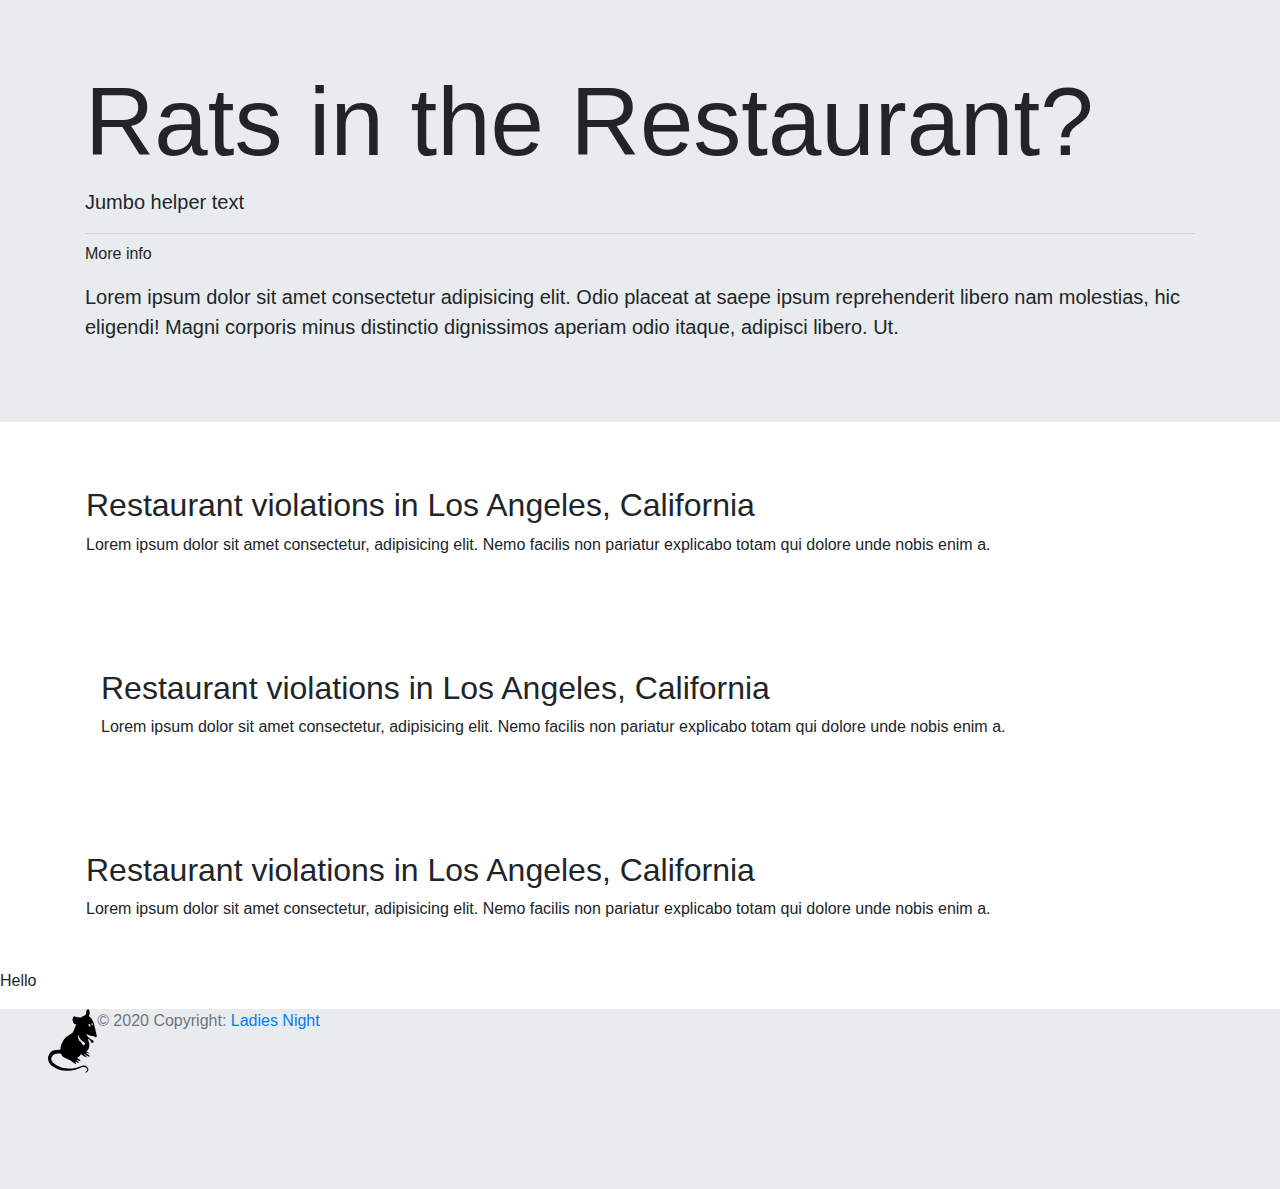
<file: backup.html>
<!doctype html>
<html lang="en">
  <head>
    <title>Rats in the Restaurant</title>
    <!-- Required meta tags -->
    <meta charset="utf-8">
    <meta name="viewport" content="width=device-width, initial-scale=1, shrink-to-fit=no">

    <!-- Bootstrap CSS -->
    <link rel="stylesheet" href="https://stackpath.bootstrapcdn.com/bootstrap/4.3.1/css/bootstrap.min.css" integrity="sha384-ggOyR0iXCbMQv3Xipma34MD+dH/1fQ784/j6cY/iJTQUOhcWr7x9JvoRxT2MZw1T" crossorigin="anonymous">

    <style>
      footer > img {
        margin: 2px;
      }
      html, body {height: 100%;}

      #wrap {min-height: 100%;}

      #main {overflow:auto;
        padding-bottom: 180px;}  /* must be same height as the footer */

      #footer {position: relative;
        margin-top: -180px; /* negative value of footer height */
        height: 180px;
        clear:both;
        background-color: #E9ECEF;
        } 


        .animate {
        /* height: 50px; */
        /* margin-top: 35px;
        margin-bottom: 65px; */
        /* animation-timing-function: ease-in;
        animation-name:  mymove;
        animation-duration: 3s;
        animation-iteration-count: 1; */
      }
      img{
        height: 6em;
        display: block;
        float: left;
        margin-left: 3em;
      }

/* @keyframes mymove {
  from {right: -400px;}
  to {left: 0px;} */
}
      /* .preload * {
          -webkit-transition: none !important;
          -moz-transition: none !important;
          -ms-transition: none !important;
          -o-transition: none !important;
} */
@-webkit-keyframes goLeft  {
    {
      right: -500%;
      transform: translateX(0);
    }
    100% {
      left: 0%%;
      transform: translateX(300%);
    }
}

      /* @keyframes goLeft {
      from {
        /* -webkit-transform: translate(0,0); */
        /* margin-right: 100%;
        width: 300%;
      } */

      /* to { */
        /* -webkit-transform: translate(980px,0); */
        /* margin-left: 0%;
        width: 25%;
      /* } 
}   */

.description {
  padding: 1em;
  margin-top: 3em;
  margin-bottom: 1rem;
}

#foot_mouse {
  height: 4em;
  width: auto;
  margin-right: 0;
}

#foots {
  margin-top: 5em;
  text-align: center;
  
  
}
  </style>
</head>
  <script>
      //     $("#mouse").delay(1000).animate({"opacity": "1"}, 700);
      //     $(document ).ready(function() {
      //   $("body").removeClass("preload");
      // });
  </script>
<body>
<div class="wrapper">

  <div class="jumbotron jumbotron-fluid">
    <div class="container">
      <h1 class="display-1">Rats in the Restaurant?</h1>
      <div class="row">
        <div class="preload" id="mouse1"></div>
      </div>
      <p class="lead">Jumbo helper text</p>     

      <hr class="my-2">
      <p>More info</p>
      <p class="lead">
       Lorem ipsum dolor sit amet consectetur adipisicing elit.
        Odio placeat at saepe ipsum reprehenderit libero nam molestias, hic eligendi! 
        Magni corporis minus distinctio dignissimos aperiam odio itaque, adipisci libero. Ut.
      </p>
    </div>
    <div class="container">
    <div class="row">
      <div class="preload" id="mouse1"></div>
    </div>
  </div>
  </div>

  <div class="container description">
    <div class="row">
      <div class="col-xs-12 col-sm-12 col-md-12">
        <h2>
          Restaurant violations in Los Angeles, California
        </h2>
        <p>
          Lorem ipsum dolor sit amet consectetur, adipisicing elit. 
          Nemo facilis non pariatur explicabo totam qui dolore unde nobis enim a.
        </p>
      </div>
    </div>
  </div>

<div class="container">
  <div class="row">
    <div class="col-xs-12 col-sm-12 col-md-12">

<!-- <div class='tableauPlaceholder' id='viz1592627190426' style='position: relative'><noscript><a href='#'><img alt=' ' src='https:&#47;&#47;public.tableau.com&#47;static&#47;images&#47;Ra&#47;Rats_interactivedashboard_2&#47;RestaurantsinLAwithviolations&#47;1_rss.png' style='border: none' /></a></noscript><object class='tableauViz'  style='display:none;'><param name='host_url' value='https%3A%2F%2Fpublic.tableau.com%2F' /> <param name='embed_code_version' value='3' /> <param name='site_root' value='' /><param name='name' value='Rats_interactivedashboard_2&#47;RestaurantsinLAwithviolations' /><param name='tabs' value='no' /><param name='toolbar' value='yes' /><param name='static_image' value='https:&#47;&#47;public.tableau.com&#47;static&#47;images&#47;Ra&#47;Rats_interactivedashboard_2&#47;RestaurantsinLAwithviolations&#47;1.png' /> <param name='animate_transition' value='yes' /><param name='display_static_image' value='yes' /><param name='display_spinner' value='yes' /><param name='display_overlay' value='yes' /><param name='display_count' value='yes' /><param name='language' value='en' /></object></div>                <script type='text/javascript'>                    var divElement = document.getElementById('viz1592627190426');                    var vizElement = divElement.getElementsByTagName('object')[0];                    if ( divElement.offsetWidth > 800 ) { vizElement.style.minWidth='1000px';vizElement.style.maxWidth='1366px';vizElement.style.width='100%';vizElement.style.minHeight='795px';vizElement.style.maxHeight='895px';vizElement.style.height=(divElement.offsetWidth*0.75)+'px';} else if ( divElement.offsetWidth > 500 ) { vizElement.style.minWidth='1000px';vizElement.style.maxWidth='1366px';vizElement.style.width='100%';vizElement.style.minHeight='795px';vizElement.style.maxHeight='895px';vizElement.style.height=(divElement.offsetWidth*0.75)+'px';} else { vizElement.style.width='100%';vizElement.style.height='1077px';}                     var scriptElement = document.createElement('script');                    scriptElement.src = 'https://public.tableau.com/javascripts/api/viz_v1.js';                    vizElement.parentNode.insertBefore(scriptElement, vizElement);                </script> -->
      <div class='tableauPlaceholder' id='viz1592627130383' style='position: relative'><noscript><a href=''><img alt=' ' src='https:&#47;&#47;public.tableau.com&#47;static&#47;images&#47;Ra&#47;Rats_interactivedashboard_2&#47;RestaurantsinLAwithviolations&#47;1_rss.png' style='border: none' /></a></noscript><object class='tableauViz'  style='display:none;'><param name='host_url' value='https%3A%2F%2Fpublic.tableau.com%2F' /> <param name='embed_code_version' value='3' /> <param name='site_root' value='' /><param name='name' value='Rats_interactivedashboard_2&#47;RestaurantsinLAwithviolations' /><param name='tabs' value='no' /><param name='toolbar' value='yes' /><param name='static_image' value='https:&#47;&#47;public.tableau.com&#47;static&#47;images&#47;Ra&#47;Rats_interactivedashboard_2&#47;RestaurantsinLAwithviolations&#47;1.png' /> <param name='animate_transition' value='yes' /><param name='display_static_image' value='yes' /><param name='display_spinner' value='yes' /><param name='display_overlay' value='yes' /><param name='display_count' value='yes' /><param name='language' value='en' /></object></div>                <script type='text/javascript'>                    var divElement = document.getElementById('viz1592627130383');                    var vizElement = divElement.getElementsByTagName('object')[0];                    if ( divElement.offsetWidth > 800 ) { vizElement.style.minWidth='1000px';vizElement.style.maxWidth='1366px';vizElement.style.width='100%';vizElement.style.minHeight='795px';vizElement.style.maxHeight='895px';vizElement.style.height=(divElement.offsetWidth*0.75)+'px';} else if ( divElement.offsetWidth > 500 ) { vizElement.style.minWidth='1000px';vizElement.style.maxWidth='1366px';vizElement.style.width='100%';vizElement.style.minHeight='795px';vizElement.style.maxHeight='895px';vizElement.style.height=(divElement.offsetWidth*0.75)+'px';} else { vizElement.style.width='100%';vizElement.style.height='1077px';}                     var scriptElement = document.createElement('script');                    scriptElement.src = 'https://public.tableau.com/javascripts/api/viz_v1.js';                    vizElement.parentNode.insertBefore(scriptElement, vizElement);</script>
      

     <!-- <div class='tableauPlaceholder' id='viz1592574030519' style='position: relative'><noscript><a href='#'><img alt=' ' src='https:&#47;&#47;public.tableau.com&#47;static&#47;images&#47;Ra&#47;Rats_interactivedashboard&#47;RestaurantsinLAwithviolations&#47;1_rss.png' style='border: none' /></a></noscript><object class='tableauViz'  style='display:none;'><param name='host_url' value='https%3A%2F%2Fpublic.tableau.com%2F' /> <param name='embed_code_version' value='3' /> <param name='path' value='views&#47;Rats_interactivedashboard&#47;RestaurantsinLAwithviolations?:language=en&amp;:embed=y&amp;:display_count=y&amp;publish=yes' /> <param name='toolbar' value='yes' /><param name='static_image' value='https:&#47;&#47;public.tableau.com&#47;static&#47;images&#47;Ra&#47;Rats_interactivedashboard&#47;RestaurantsinLAwithviolations&#47;1.png' /> <param name='animate_transition' value='yes' /><param name='display_static_image' value='yes' /><param name='display_spinner' value='yes' /><param name='display_overlay' value='yes' /><param name='display_count' value='yes' /><param name='language' value='en' /><param name='filter' value='publish=yes' /></object></div>                <script type='text/javascript'>                    var divElement = document.getElementById('viz1592574030519');                    var vizElement = divElement.getElementsByTagName('object')[0];                    if ( divElement.offsetWidth > 800 ) { vizElement.style.width='1366px';vizElement.style.height='795px';} else if ( divElement.offsetWidth > 500 ) { vizElement.style.width='1366px';vizElement.style.height='795px';} else { vizElement.style.width='100%';vizElement.style.height='977px';}                     var scriptElement = document.createElement('script');                    scriptElement.src = 'https://public.tableau.com/javascripts/api/viz_v1.js';                    vizElement.parentNode.insertBefore(scriptElement, vizElement);                </script>
      </div> -->
  </div>
</div>

<div class="container description">
  <div class="row">
    <div class="col-xs-12 col-sm-12 col-md-12">
      <h2>
        Restaurant violations in Los Angeles, California
      </h2>
      <p>
        Lorem ipsum dolor sit amet consectetur, adipisicing elit. 
        Nemo facilis non pariatur explicabo totam qui dolore unde nobis enim a.
      </p>
    </div>
  </div>
</div>

  <div class="container container-fluid">
    
  </div>
    <div class="row">
      
      <div class="col-xs-12 col-sm-12 col-md-12">
        <!-- tableau embed -->
        <div class='tableauPlaceholder' id='viz1592572794236' style='position: relative'><noscript><a href='#'><img alt=' ' src='https:&#47;&#47;public.tableau.com&#47;static&#47;images&#47;Ra&#47;Rats_Analysis&#47;Facilityandinsperctionpercity&#47;1_rss.png' style='border: none' /></a></noscript><object class='tableauViz'  style='display:none;'><param name='host_url' value='https%3A%2F%2Fpublic.tableau.com%2F' /> <param name='embed_code_version' value='3' /> <param name='path' value='views&#47;Rats_Analysis&#47;Facilityandinsperctionpercity?:language=en&amp;:embed=y&amp;:display_count=y' /> <param name='toolbar' value='yes' /><param name='static_image' value='https:&#47;&#47;public.tableau.com&#47;static&#47;images&#47;Ra&#47;Rats_Analysis&#47;Facilityandinsperctionpercity&#47;1.png' /> <param name='animate_transition' value='yes' /><param name='display_static_image' value='yes' /><param name='display_spinner' value='yes' /><param name='display_overlay' value='yes' /><param name='display_count' value='yes' /><param name='language' value='en' /></object></div>                <script type='text/javascript'> var divElement = document.getElementById('viz1592572794236');                    
          var vizElement = divElement.getElementsByTagName('object')[0];                    if ( divElement.offsetWidth > 800 ) { vizElement.style.width='100%';vizElement.style.height=(divElement.offsetWidth*0.75)+'px';} else if ( divElement.offsetWidth > 500 ) { vizElement.style.width='100%';vizElement.style.height=(divElement.offsetWidth*0.75)+'px';} else { vizElement.style.width='100%';vizElement.style.height='1727px';}                     var scriptElement = document.createElement('script');                    scriptElement.src = 'https://public.tableau.com/javascripts/api/viz_v1.js';                    vizElement.parentNode.insertBefore(scriptElement, vizElement);                </script>
        
      </div>
      
    </div>
  </div>
<div class="container description">
  <div class="row">
    <div class="col-xs-12 col-sm-12 col-md-12">
      <h2>
        Restaurant violations in Los Angeles, California
      </h2>
      <p>
        Lorem ipsum dolor sit amet consectetur, adipisicing elit. 
        Nemo facilis non pariatur explicabo totam qui dolore unde nobis enim a.
      </p>
    </div>
  </div>
</div>
<!-- Footer -->
<!-- <footer class="footer" id="foots">
  
  <div class="container">
    <span class="text-muted">© 2020 Copyright:
       <a href="https://github.com/mcarter-00/Rats-in-the-Restaurants">Ladies Night</a></span><img src ="images/m_legs.svg" id="foot_mouse" alt="rats">
  </div>
</footer> -->
  <div id="wrap">
    <div id="main">
<p>Hello</p>
      
    </div>
  </div>
</div>


  <div id="footer">
    <span class="text-muted">© 2020 Copyright:
      <a href="https://github.com/mcarter-00/Rats-in-the-Restaurants">Ladies Night</a></span><img src ="images/m_legs.svg" id="foot_mouse" alt="rats">
    </span>
  </div>
<!-- end of page container -->
</div>
  
    
    <!-- Optional JavaScript -->
    <!-- jQuery first, then Popper.js, then Bootstrap JS -->
    <script type='text/javascript' src='http://mysite.myserver.com/javascripts/api/viz_v1.js'></script>
    <script src="https://code.jquery.com/jquery-3.3.1.slim.min.js" integrity="sha384-q8i/X+965DzO0rT7abK41JStQIAqVgRVzpbzo5smXKp4YfRvH+8abtTE1Pi6jizo" crossorigin="anonymous"></script>
    <script src="https://cdnjs.cloudflare.com/ajax/libs/popper.js/1.14.7/umd/popper.min.js" integrity="sha384-UO2eT0CpHqdSJQ6hJty5KVphtPhzWj9WO1clHTMGa3JDZwrnQq4sF86dIHNDz0W1" crossorigin="anonymous"></script>
    <script src="https://stackpath.bootstrapcdn.com/bootstrap/4.3.1/js/bootstrap.min.js" integrity="sha384-JjSmVgyd0p3pXB1rRibZUAYoIIy6OrQ6VrjIEaFf/nJGzIxFDsf4x0xIM+B07jRM" crossorigin="anonymous"></script>
    <script>


      var mouseyImages = ['images/m_da.svg', 'images/m_legs.svg', 'images/m_sleep.png', 'images/m_up.svg', 'images/m_sv.svg', 'images/m_ls.svg' ];
      let mouseyDiv = document.getElementById('mouse1');
      var arrayLength = mouseyImages.length;
      for (let i=1; i<arrayLength; i++) {
        
          setTimeout( function timer(){
            mouseyDiv.innerHTML += '<img src=\"'+mouseyImages[i]+'\"  >';
          }, i*1500 );




}
// $(window).on("load", function(){
//     // '#yourElement' this is the id of the html element you want to animate.
//     // you can also use any other selector as well.
//     $('#mouse1').addClass('animate_mice');
// });

      // var playersBox = ['images/m_da.svg', 'images/m_legs.svg', 'images/m_sleep.png', 'images/m_up.svg', 'images/m_sv.svg', 'images/m_ls.svg' ];
      // let playerContainer = document.getElementById('mouse1');
      // for (var i = 0; i < playersBox.length; i++) {
      //     playerContainer.innerHTML += '<img src=\"'+playersBox[i]+'\"  >';
      //     // playerContainer.innerHTML += '<img src=\"'+playersBox[i]+'\">';
      // }

      // $("#mouse").delay(1000).animate({"opacity": "1"}, 700);
      //     $(document ).ready(function() {
      //   $("body").removeClass("preload");
      // });
</script>

  </body>
</html>
</file>
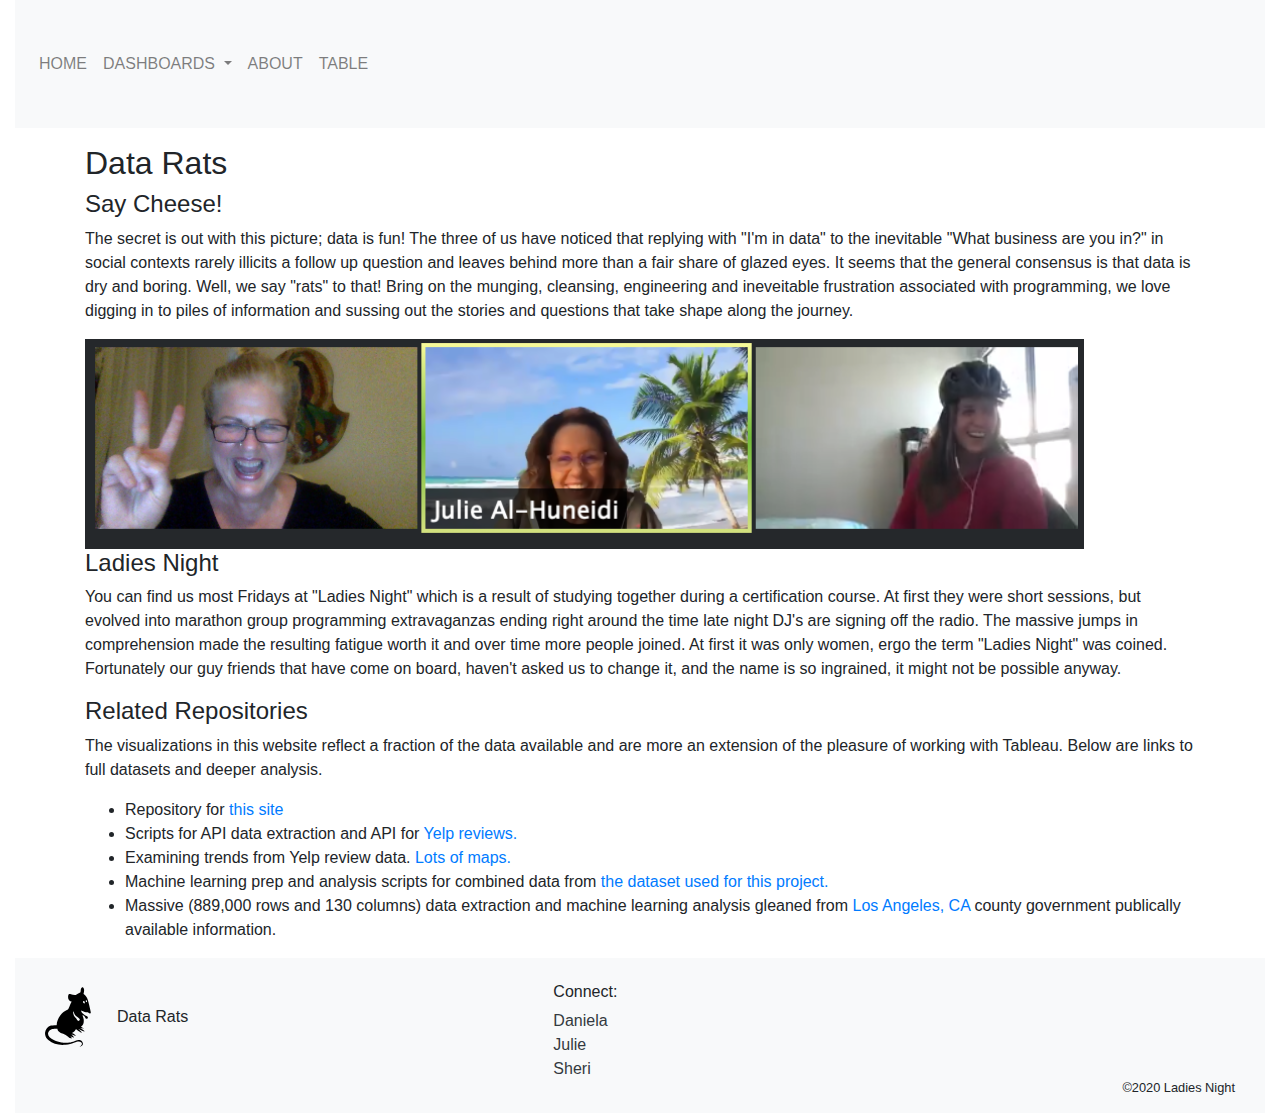
<file: pages/about.html>
<!doctype html>
<html lang="en">
  <head>
    <!-- Required meta tags -->
    <meta charset="utf-8">
    <meta name="viewport" content="width=device-width, initial-scale=1, shrink-to-fit=no">

    <!-- Bootstrap CSS -->
    <link rel="stylesheet" href="https://stackpath.bootstrapcdn.com/bootstrap/4.3.1/css/bootstrap.min.css" integrity="sha384-ggOyR0iXCbMQv3Xipma34MD+dH/1fQ784/j6cY/iJTQUOhcWr7x9JvoRxT2MZw1T" crossorigin="anonymous">
    <link rel="stylesheet" href="../css/styles.css">
    
    <title>About</title>
   
  </head>
  <body>
   <div class="container-fluid"> 
    <nav class="navbar navbar-expand-md navbar-light bg-light mb-3">
        <button class="navbar-toggler" type="button" data-toggle="collapse" data-target="#navbarSupportedContent" aria-controls="navbarSupportedContent" aria-expanded="false" aria-label="Toggle navigation">
            <span class="navbar-toggler-icon"></span>
        </button>

        <div class="collapse navbar-collapse" id="navbarSupportedContent">
        <ul class="nav navbar-nav">
            <li class="nav-item">
                <a class="nav-link" href="../index.html">HOME</a>
            </li>
            <li class="nav-item dropdown">
                <a class="nav-link dropdown-toggle" href="../index.html" id="navbarDropdownMenuLink" data-toggle="dropdown" aria-haspopup="true" aria-expanded="false">
                    DASHBOARDS
                </a>
                <div class="dropdown-menu" aria-labelledby="navbarDropdownMenuLink">
                    <a class="dropdown-item" href="viza.html">LA Map</a>
                    <a class="dropdown-item" href="vizb.html">Bad Habits</a>
                    <a class="dropdown-item" href="vizc.html">Bad Actors</a>
                    <a class="dropdown-item" href="vizd.html">Tacos</a>
                </div>
            </li>
            <li class="nav-item">
                <a class="nav-link" href="about.html">ABOUT</a>
            </li>
            <li class="nav-item">
                <a class="nav-link" href="table.html">TABLE</a>
            </li>
        </ul>
        </div>
    </nav>
   </div>

<div class="container"><h2 class="justify-content-center">Data Rats</h2></div>
<div class="spacer"></div>
      
    <!-- <div class="container" id='figuras'> -->
<div class="container">
    <div class="row">
        <div class="col-md-12"><h4 class="justify-content-center">Say Cheese!</h2></div>
        <div class="col-md-12">
            <p>
                The secret is out with this picture; data is fun! The three of us have noticed that
                replying with "I'm in data" to the inevitable "What business are you in?" in social contexts 
                rarely illicits a follow 
                up question and leaves behind more than a fair share of glazed eyes. It seems that 
                the general consensus 
                is that data is dry and boring. Well, we say "rats" to that! Bring on the munging, cleansing,
                engineering and ineveitable frustration associated with programming, we love digging in to
                piles of information and sussing out the stories and questions that take shape along the journey.            
            </p>
        </div>
        <div class="col-md-12" id='data-ratz' class="">
            <img src="../images/data_ratz.png" style="width: 90%; height: auto; " alt="data ratz">
        </div>
    </div>
</div>
<div class="spacer"></div>

<div class="container">
    <div class="row">
        <div class="col-md-12"><h4 class="justify-content-center">Ladies Night</h2></div>

        <div class="col-md-12">
            <p>
                You can find us most Fridays at "Ladies Night" which is a result of studying together during a 
                certification course. At first they were short sessions, but evolved into marathon group programming 
                extravaganzas ending right around the time late night DJ's are signing off the radio. The massive jumps in 
                comprehension made the resulting fatigue worth it and over time more people joined. At first 
                it was only women, ergo the term "Ladies Night" was coined. Fortunately our guy friends that have come on board, 
                haven't asked us to change it, and the name is so ingrained, it might not be possible anyway. 
            </p>

        </div>
            <div class="col-md-12"><h4 class="justify-content-center">Related Repositories</h2></div>
        <div class="col-md-12">
            <p>
                The visualizations in this website reflect a fraction of the data available and are more
                an extension of the pleasure of working with Tableau. Below are links to full datasets and 
                deeper analysis.
            </p>

        </div>
        <div class="col-md-12">
            <ul>
                <li>
                    Repository for <a href="https://github.com/sherirosalia/embed_tableau">this site</a>
                </li>
                <li>
                    Scripts for API data extraction and API for  <a href="https://github.com/sherirosalia/LA_Restaurants_Yelp_API">Yelp reviews.</a>
                </li>
                <li>
                    Examining trends from Yelp review data. <a href="https://github.com/sherirosalia/LA_Restaurants_Yelp_API">Lots of maps.</a>
                </li>
                <li>
                    Machine learning prep and analysis scripts for combined data from <a href="https://github.com/sherirosalia/Dirty_Rats_Machine_Learning"> the dataset used for this project.</a>
                </li>

                <li>
                    Massive (889,000 rows and 130 columns) data extraction and machine learning analysis gleaned from  <a href="https://github.com/mcarter-00/Rats-in-the-Restaurants">Los Angeles, CA</a> county government publically available information.
                </li>

            </ul>
        </div>

    </div>
</div>
        



<div class="container-fluid">
    <footer class="bg-light mt-auto container-fluid">
        <div class="container-fluid py-3">
            <div class="row">
                <div class="col-md-3">
                    <h5></h5></div>
                <div class="col-md-3"></div>
                <div class="col-md-3"></div>
                <div class="col-md-3"></div>
            </div>
            <div class="row">
                <div class="col-md-5"><a class="navbar-brand" href=""><img src="../images/m_legs.svg"  id="foot_mouse" alt="rats"></a>Data Rats<span class="small"><br></span></div>
                <div class="col-md-4">
                    <h6>Connect:</h6>
                    <ul class="list-unstyled f_link">
                    <li><a href="https://sherirosalia.github.io/sherirosalia.io/" class="text-dark text-decoration-none" target="_blank">Daniela</a></li>
                    <li><a href="https://github.com/sherirosalia" class="text-dark text-decoration-none" target="_blank">Julie</a></li>
                    <li><a href="https://github.com/sherirosalia" class="text-dark text-decoration-none" target="_blank">Sheri </a></li>
                    </ul>
                </div>
                <div class="col-md-3 text-right small align-self-end">©2020 Ladies Night</div>
            </div>
        </div>
    </footer>
</div>

</div>
    <!-- Optional JavaScript -->
    <!-- jQuery first, then Popper.js, then Bootstrap JS -->
    <script src="https://code.jquery.com/jquery-3.3.1.slim.min.js" integrity="sha384-q8i/X+965DzO0rT7abK41JStQIAqVgRVzpbzo5smXKp4YfRvH+8abtTE1Pi6jizo" crossorigin="anonymous"></script>
    <script src="https://cdnjs.cloudflare.com/ajax/libs/popper.js/1.14.7/umd/popper.min.js" integrity="sha384-UO2eT0CpHqdSJQ6hJty5KVphtPhzWj9WO1clHTMGa3JDZwrnQq4sF86dIHNDz0W1" crossorigin="anonymous"></script>
    <script src="https://stackpath.bootstrapcdn.com/bootstrap/4.3.1/js/bootstrap.min.js" integrity="sha384-JjSmVgyd0p3pXB1rRibZUAYoIIy6OrQ6VrjIEaFf/nJGzIxFDsf4x0xIM+B07jRM" crossorigin="anonymous"></script>
    <script src="https://public.tableau.com/javascripts/api/tableau-2.5.0.min.js"></script>
    <!-- <script src="../js/content.js"></script> -->

    </body>
</html>
</file>
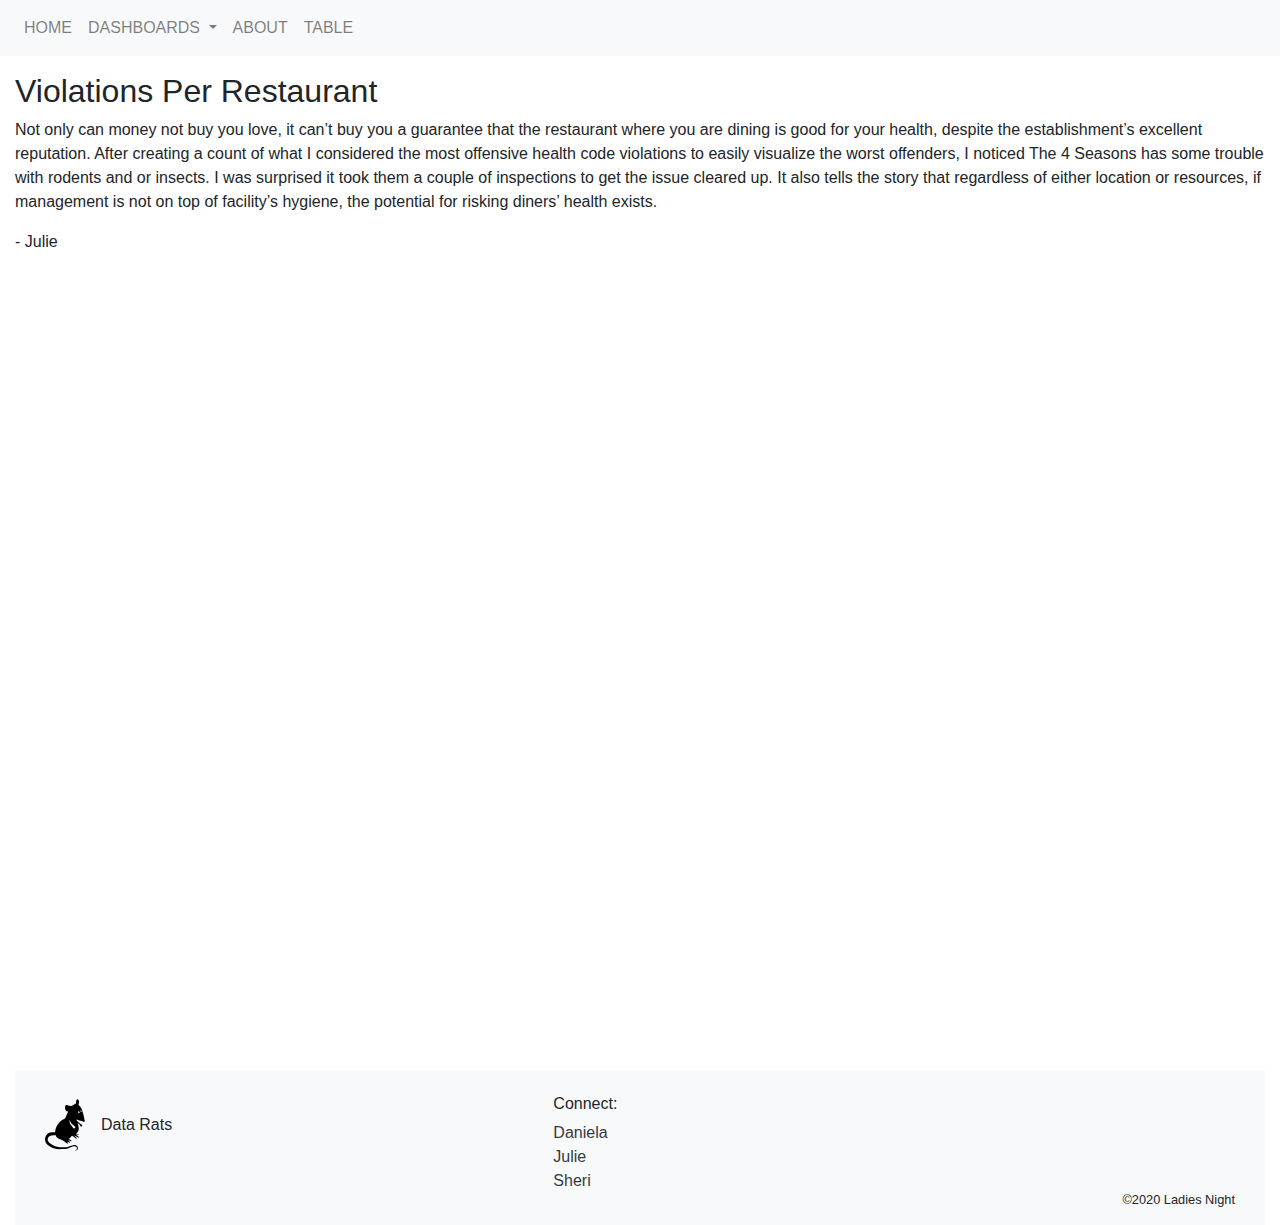
<file: pages/vize.html>
<!doctype html>
<html lang="en">
  <head>
    <!-- Required meta tags -->
    <meta charset="utf-8">
    <meta name="viewport" content="width=device-width, initial-scale=1, shrink-to-fit=no">

    <!-- Bootstrap CSS -->
    <link rel="stylesheet" href="https://stackpath.bootstrapcdn.com/bootstrap/4.3.1/css/bootstrap.min.css" integrity="sha384-ggOyR0iXCbMQv3Xipma34MD+dH/1fQ784/j6cY/iJTQUOhcWr7x9JvoRxT2MZw1T" crossorigin="anonymous">
    <!-- <link rel="stylesheet" href="../css/styles.css"> -->
    
    <title>Bad Actors</title>
  </head>
  <body>

        <nav class="navbar navbar-expand-md navbar-light bg-light mb-3">
            <button class="navbar-toggler" type="button" data-toggle="collapse" data-target="#navbarSupportedContent" aria-controls="navbarSupportedContent" aria-expanded="false" aria-label="Toggle navigation">
                <span class="navbar-toggler-icon"></span>
            </button>
    
            <div class="collapse navbar-collapse" id="navbarSupportedContent">
            <ul class="nav navbar-nav">
                <li class="nav-item">
                    <a class="nav-link" href="../index.html">HOME</a>
                </li>
                <li class="nav-item dropdown">
                    <a class="nav-link dropdown-toggle" href="../index.html" id="navbarDropdownMenuLink" data-toggle="dropdown" aria-haspopup="true" aria-expanded="false">
                        DASHBOARDS
                    </a>
                    <div class="dropdown-menu" aria-labelledby="navbarDropdownMenuLink">
                        <a class="dropdown-item" href="viza.html">LA Map</a>
                        <a class="dropdown-item" href="vizb.html">Bad Habits</a>
                        <a class="dropdown-item" href="vizc.html">Reviews and Ratings</a>
                        <a class="dropdown-item" href="vizd.html">Tacos</a>
                        <a class="dropdown-item" href="vize.html">Bad Actors</a>
                    </div>
                </li>
                <li class="nav-item">
                    <a class="nav-link" href="about.html">ABOUT</a>
                </li>
                <li class="nav-item">
                    <a class="nav-link" href="table.html">TABLE</a>
                </li>
            </ul>
            </div>
        </nav>


    <div class="container-fluid">
        <div class="row">
            
            <div class="col-md-12 col-sm-12 col-xs-12">
                <h2>Violations Per Restaurant</h2>
                <p>
                    Not only can money not buy you love, it can’t buy you a guarantee that the restaurant where you are dining is good for your health, 
                    despite the establishment’s excellent reputation.  
                    After creating a count of what I considered the most offensive health code violations to easily visualize the worst offenders, 
                    I noticed The 4 Seasons has some trouble with rodents and or insects.  I was surprised it took them a couple of inspections to get the issue cleared up.  
                    It also tells the story that regardless of either location or resources, if management is not on top of facility’s hygiene, the potential for risking diners’ health exists. 
                </p>
                <p>
                    - Julie
                </p>

            </div>
        </div>
    </div>

<div class="container-fluid m-5">  
    <div class="embed-responsive embed-responsive-16by9">
        <iframe class="embed-responsive-item" src="https://public.tableau.com/views/PUBLISHED_DATA_RATS_COUNT/Violations_Per_Restaurant?:showVizHome=no&:embed=true" allowfullscreen></iframe>
    </div>
</div>

    </div>

    <div class="container-fluid">
        <footer class="bg-light mt-auto container-fluid">
            <div class="container-fluid py-3">
                <div class="row">
                    <div class="col-md-3">
                        <h5></h5></div>
                    <div class="col-md-3"></div>
                    <div class="col-md-3"></div>
                    <div class="col-md-3"></div>
                </div>
                <div class="row">
                    <div class="col-md-5"><a class="navbar-brand" href=""><img src="../images/m_legs.svg" style="width: 2em; height: auto;" id="foot_mouse" alt="rats"></a>Data Rats<span class="small"><br></span></div>
                    <div class="col-md-4">
                        <h6>Connect:</h6>
                        <ul class="list-unstyled f_link">
                            <li><a href="https://www.linkedin.com/in/danielagioia/" class="text-dark text-decoration-none" target="_blank">Daniela</a></li>
                            <li><a href="https://www.linkedin.com/in/julie-al-huneidi/" class="text-dark text-decoration-none" target="_blank">Julie</a></li>
                            <li><a href="https://www.linkedin.com/in/sherirosalia/" class="text-dark text-decoration-none" target="_blank">Sheri </a></li>
                        </ul>
                    </div>
                    <div class="col-md-3 text-right small align-self-end">©2020 Ladies Night</div>
                </div>
            </div>
        </footer>
    </div>
    <!-- Optional JavaScript -->
    <!-- jQuery first, then Popper.js, then Bootstrap JS -->
    <script src="https://code.jquery.com/jquery-3.3.1.slim.min.js" integrity="sha384-q8i/X+965DzO0rT7abK41JStQIAqVgRVzpbzo5smXKp4YfRvH+8abtTE1Pi6jizo" crossorigin="anonymous"></script>
    <script src="https://cdnjs.cloudflare.com/ajax/libs/popper.js/1.14.7/umd/popper.min.js" integrity="sha384-UO2eT0CpHqdSJQ6hJty5KVphtPhzWj9WO1clHTMGa3JDZwrnQq4sF86dIHNDz0W1" crossorigin="anonymous"></script>
    <script src="https://stackpath.bootstrapcdn.com/bootstrap/4.3.1/js/bootstrap.min.js" integrity="sha384-JjSmVgyd0p3pXB1rRibZUAYoIIy6OrQ6VrjIEaFf/nJGzIxFDsf4x0xIM+B07jRM" crossorigin="anonymous"></script>
    <script src="https://public.tableau.com/javascripts/api/tableau-2.5.0.min.js"></script>
    <!-- <script>    function graphIt(){
        let containerDiv=document.getElementById("graph"),
        url="https://public.tableau.com/views/PUBLISHED_DATA_RATS_COUNT/Violations_Per_Restaurant?:language=en&:display_count=y&:origin=viz_share_link";
    
        let viz = new tableau.Viz(containerDiv, url);
        
    }
    $(document).ready(function(){
            
            graphIt()
            });
    </script> -->

    </body>
</html>
</file>
<file: css/styles.css>
body {
    margin: 0;
  }
#figuras {
  content: url(../images/figuras.png);
  padding: 2em;
  width: '80%';
  height: auto;

}
  /* * {
    box-sizing:border-box;
  } */

  /* bootstrap 3 helpers */

/* .navbar-form input, .form-inline input {
	width:auto;
} */

.navbar {
  min-height: 8em;
}

/* header {
	height:280px;
  background-color:#eee; 
} */

.jumbotron {
    /* position: fixed; */
    /* background-color: coral; */
    /* z-index: 2; */
    /* width: 100%; */
    top: 0;
    padding: 2em;
    margin-bottom: 0em;
}


/* .jumbotron {
    position: fixed;
    background-color: coral;
    z-index: 2;
    width: 100%;
    top: 0;
    padding: 2em;
} */
  /* Small Mobile devices (phones, 600px and down) */
  @media only screen and (max-width: 600px) {
    #j_h1{
      font-size: large;
      color: darkslateblue;
     
  }
.card{
    padding-bottom: 0.25em;
    padding-right: 0.25em;
    margin-right: 0.25em;
    margin-left: 0.25em;
}
  } 


.content {
    position: relative;
    z-index: -1;
    background-color: #ffffff;
    width: 100%;
    padding: 3em;
  }
  
  /* #bottom_cards{
      width: 100%;
      margin: auto;
      width: 90%;

      
  }
.card{
    padding-bottom: 1em;
    padding-right: 1em;
    margin-right: 1em;
    margin-left: 1em;
} */


  /* Mobile devices (phones, 800px and down) */
  @media only screen and (max-width: 800px) {
    #bottom_cards{
      width: 100%;
      margin: auto;
      width: 100%;

      
  }
.card{
    padding-bottom: 0.5em;
    padding-right: 0.5em;
    margin-right: 0.5em;
    margin-left: 0.5em;
}
  } 
  
    /* Small Mobile devices (phones, 600px and down) */
    @media only screen and (max-width: 600px) {
      #bottom_cards{
        width: 100%;
        margin: 0;
        width: 100%;
  
        
    }
  .card{
      padding-bottom: 0.em;
      padding-right: 0.em;
      margin-right: 0.em;
      margin-left: 0.em;
  }
    } 
/* Extra small devices (phones, 600px and down) */
/* @media only screen and (max-width: 600px) {
    #top_content {
        margin-top: 5em;
    }
}  */


footer > img {
    margin: 2px;
  }
#ft_text {
  font-size: 125%;

}

  html, body {height: 100%;}

  #wrap {min-height: 100%;}

  #main {overflow:auto;
    padding-bottom: 180px;}  /* must be same height as the footer */

  #footer {position: relative;
    margin-top: -180px; /* negative value of footer height */
    height: 180px;
    clear:both;
    /* background-color: coral; */
    background-color: #E9ECEF;
    padding-top: 3em;
    } 


  div.mouser img{
    height: 6em;
    display: block;
    float: left;
    margin-left: 3em;
  }

  /* Mobile devices (phones, 800px and down) */
@media only screen and (max-width: 800px) {
  div.mouser img {
    height: 3em;
    display: block;
    float: left;
    margin-left: 1em;
  }
} 
  /* Small Mobile devices (phones, 800px and down) */
  @media only screen and (max-width: 600px) {
    div.mouser img {
      height: 1.5em;
      display: block;
      float: left;
      margin-left: 1em;
    }
  } 
.description {
padding: 2em;
margin-top: 4em;
margin-bottom: 1rem;
}

  /* Small Mobile devices (phones, 600px and down) */
  @media only screen and (max-width: 800px) {
    .description {
      padding: 0em;
      margin-top: .5em;
      margin-bottom: .5em;
      }
    h2 {
      font-size: medium;
      color: darkslateblue;
    }
  } 


#pic {
    height: 70px;
    width: auto;
}
#foot_mouse {
height: 3em;
width: auto;
margin-right: 10px;
}
    /* Mobile devices (phones, 800px and down) */
    @media only screen and (max-width: 800px) {
      .description {
        padding: .25em;
        margin-top: .25em;
        margin-bottom: .5em;
        }
        #pic {
          height: 50px;
          width: auto;
      }
      #foot_mouse {
      height: 3em;
      width: auto;
      margin-right: 20px;      
      }
    } 

/* #foots {
margin-top: 5em;
text-align: center;
} */
</file>
